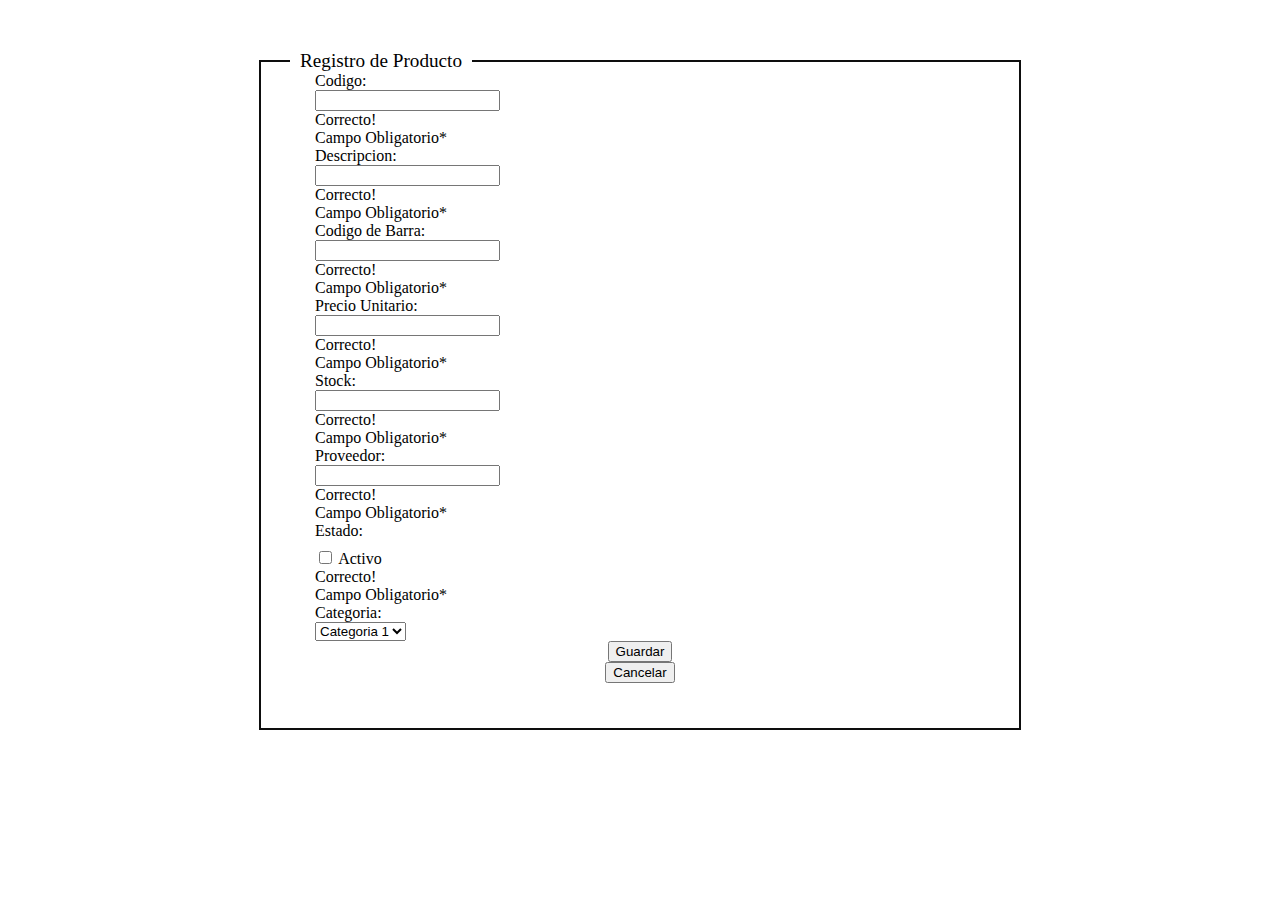
<file: actividadBootstrap/index.html>
<html lang="en">

<head>
    <meta charset="UTF-8">
    <meta http-equiv="X-UA-Compatible" content="IE=edge">
    <meta name="viewport" content="width=device-width, initial-scale=1.0">
    <title>Producto</title>
    <link href="https://cdn.jsdelivr.net/npm/bootstrap@5.3.0-alpha1/dist/css/bootstrap.min.css" rel="stylesheet"
        integrity="sha384-GLhlTQ8iRABdZLl6O3oVMWSktQOp6b7In1Zl3/Jr59b6EGGoI1aFkw7cmDA6j6gD" crossorigin="anonymous">
    <link rel="stylesheet" href="css/styles.css">
</head>

<body>
    <section>

        <fieldset class="scheduler-border">
            <legend class="scheduler-border">Registro de Producto</legend>
            <div class="container" style="margin: 0 25px 0 25px;">
                <form action="guardado.html" class="row mt-3 needs-validation" novalidate>
                    <div class="row mb-4 position-relative">
                        <label for="colFormLabel" class="col-sm-3 col-form-label">Codigo:</label>
                        <div class="col-sm-7">
                            <input type="text" class="form-control" id="colFormLabel" required>
                            <div class="valid-tooltip">
                                Correcto!
                            </div>
                            <div class="invalid-tooltip">
                                Campo Obligatorio*
                            </div>
                        </div>
                    </div>
                    <div class="row mb-4 position-relative">
                        <label for="colFormLabel" class="col-sm-3 col-form-label">Descripcion:</label>
                        <div class="col-sm-7">
                            <input type="text" class="form-control" id="colFormLabel" required>
                            <div class="valid-tooltip">
                                Correcto!
                            </div>
                            <div class="invalid-tooltip">
                                Campo Obligatorio*
                            </div>
                        </div>
                    </div>
                    <div class="row mb-4 position-relative">
                        <label for="colFormLabel" class="col-sm-3 col-form-label">Codigo de Barra:</label>
                        <div class="col-sm-7">
                            <input type="text" class="form-control" id="colFormLabel" required>
                            <div class="valid-tooltip">
                                Correcto!
                            </div>
                            <div class="invalid-tooltip">
                                Campo Obligatorio*
                            </div>
                        </div>
                    </div>
                    <div class="row mb-4 position-relative">
                        <label for="colFormLabel" class="col-sm-3 col-form-label">Precio Unitario:</label>
                        <div class="col-sm-7">
                            <input type="text" class="form-control" id="colFormLabel" required>
                            <div class="valid-tooltip">
                                Correcto!
                            </div>
                            <div class="invalid-tooltip">
                                Campo Obligatorio*
                            </div>
                        </div>
                    </div>
                    <div class="row mb-4 position-relative">
                        <label for="colFormLabel" class="col-sm-3 col-form-label">Stock:</label>
                        <div class="col-sm-7">
                            <input type="text" class="form-control" id="colFormLabel" required>
                            <div class="valid-tooltip">
                                Correcto!
                            </div>
                            <div class="invalid-tooltip">
                                Campo Obligatorio*
                            </div>
                        </div>
                    </div>
                    <div class="row mb-4 position-relative">
                        <label for="colFormLabel" class="col-sm-3 col-form-label">Proveedor:</label>
                        <div class="col-sm-7">
                            <input type="text" class="form-control" id="colFormLabel" required>
                            <div class="valid-tooltip">
                                Correcto!
                            </div>
                            <div class="invalid-tooltip">
                                Campo Obligatorio*
                            </div>
                        </div>
                    </div>
                    <div class="row mb-4 position-relative">
                        <label for="colFormLabel" class="col-sm-3 col-form-label">Estado:</label>
                        <div class="col-sm-3" style="padding-top: 8px;">
                            <input class="form-check-input" type="checkbox" value="" id="flexCheckDefault" required>
                            <label class="form-check-label" for="flexCheckDefault">
                                Activo
                            </label>
                            <div class="valid-tooltip">
                                Correcto!
                            </div>
                            <div class="invalid-tooltip">
                                Campo Obligatorio*
                            </div>
                        </div>
                    </div>
                    <div class="row mb-4">
                        <label for="colFormLabel" class="col-sm-3 col-form-label">Categoria:</label>
                        <div class="col-sm-7">
                            <select class="form-select" aria-label="Default select example" required>
                                <option value="1">Categoria 1</option>
                                <option value="2">Categoria 2</option>
                                <option value="3">Categoria 3</option>
                                <option value="3">Categoria 4</option>
                            </select>
                        </div>
                    </div>
                    <div class="row mt-4" style="text-align: center;">
                        <div class="col-6">
                            <button type="submit">Guardar</button>
                        </div>
                        <div class="col-6">
                            <button type="button">Cancelar</button>
                        </div>
                    </div>
                </form>
            </div>

        </fieldset>
    </section>
    <script>
        // Script for validate inputs 
        (function () {
            'use strict'
            // Fetch all the forms we want to apply custom Bootstrap validation styles to
            var forms = document.querySelectorAll('.needs-validation')

            // Loop over them and prevent submission
            Array.prototype.slice.call(forms)
                .forEach(function (form) {
                    form.addEventListener('submit', function (event) {
                        if (!form.checkValidity()) {
                            event.preventDefault()
                            event.stopPropagation()
                        }

                        form.classList.add('was-validated')
                    }, false)
                })
        })()
    </script>
</body>

</html>
</file>
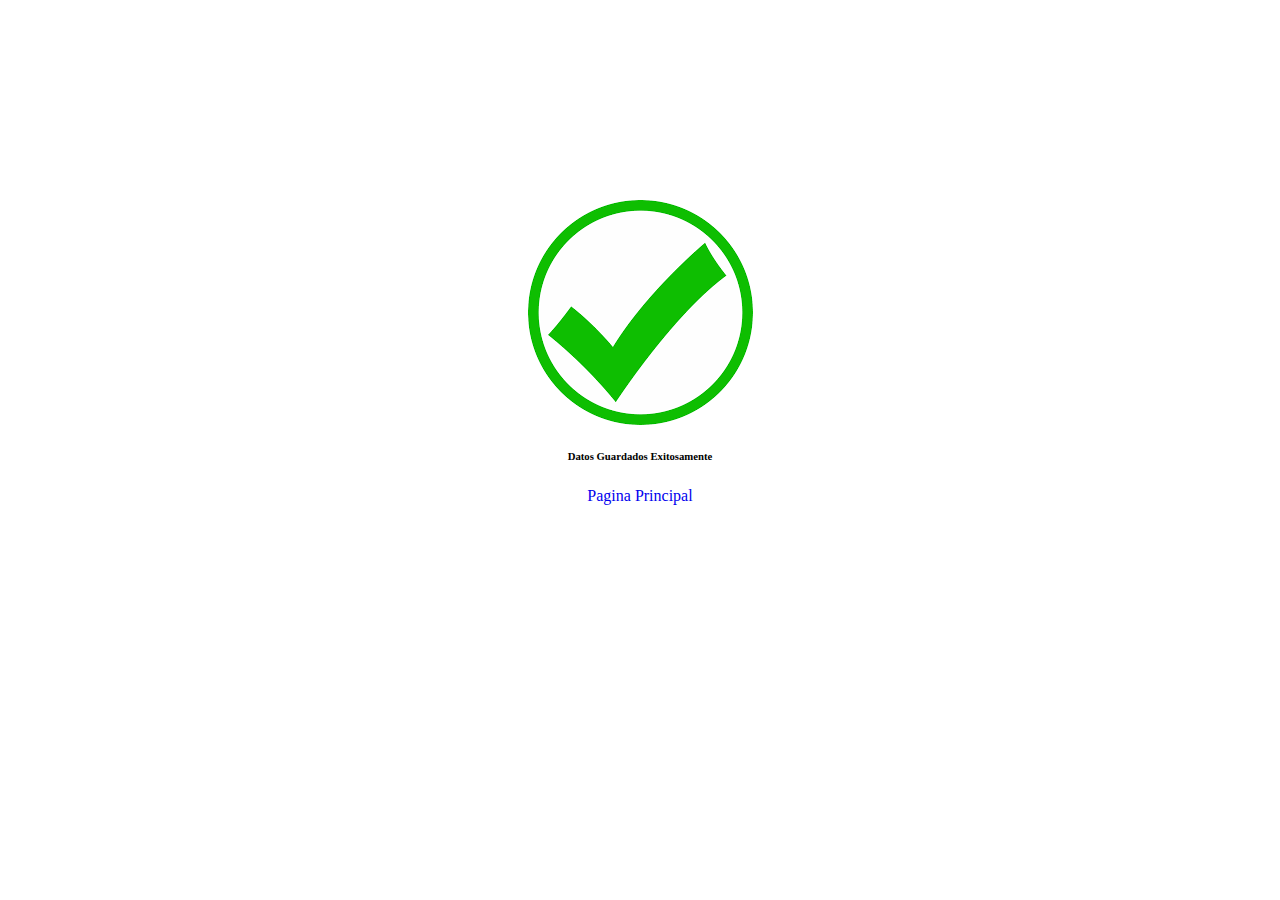
<file: actividadBootstrap/guardado.html>
<html lang="en">

<head>
    <meta charset="UTF-8">
    <meta http-equiv="X-UA-Compatible" content="IE=edge">
    <meta name="viewport" content="width=device-width, initial-scale=1.0">
    <title>Datos Guardado</title>
    <link href="https://cdn.jsdelivr.net/npm/bootstrap@5.3.0-alpha1/dist/css/bootstrap.min.css" rel="stylesheet"
        integrity="sha384-GLhlTQ8iRABdZLl6O3oVMWSktQOp6b7In1Zl3/Jr59b6EGGoI1aFkw7cmDA6j6gD" crossorigin="anonymous">
    <link rel="stylesheet" href="css/styleSave.css" />
</head>
<body>
    <section>
        <div class="text-center mb-3">
            <img src="media/guardado.png" class="rounded" alt="guardado">

        </div>
        <h6>Datos Guardados Exitosamente</h6>
        <div class="col mb-4">
           <a class="btn btn-success" href="index.html">Pagina Principal</a>
        </div>
    </section>
    <script src="https://cdn.jsdelivr.net/npm/bootstrap@5.3.0-alpha1/dist/js/bootstrap.bundle.min.js" integrity="sha384-w76AqPfDkMBDXo30jS1Sgez6pr3x5MlQ1ZAGC+nuZB+EYdgRZgiwxhTBTkF7CXvN" crossorigin="anonymous"></script>
</body>

</html>
</file>
<file: actividadBootstrap/css/styles.css>
fieldset.scheduler-border {
    border: 2.5px solid #0e0e0e !important;
    padding: 0 1.8em 1.8em 1.8em !important;
    margin:auto;
    margin-top: 50px;
    max-width: 700px;
}

legend.scheduler-border {
    font-size: 1.2em !important;
    text-align: left !important;
    width: auto;
    padding: 0 10px;
    border-bottom: none;
    margin-top: -15px;
    background-color: white;
    color: black;
}


label{
    text-align: right;
}
</file>
<file: actividadBootstrap/css/styleSave.css>
section {
  text-align: center;
  margin-top: 200px;
  display: block;
  align-items: center;
  justify-content: center;
}

a {
  text-decoration: none;
}
</file>
